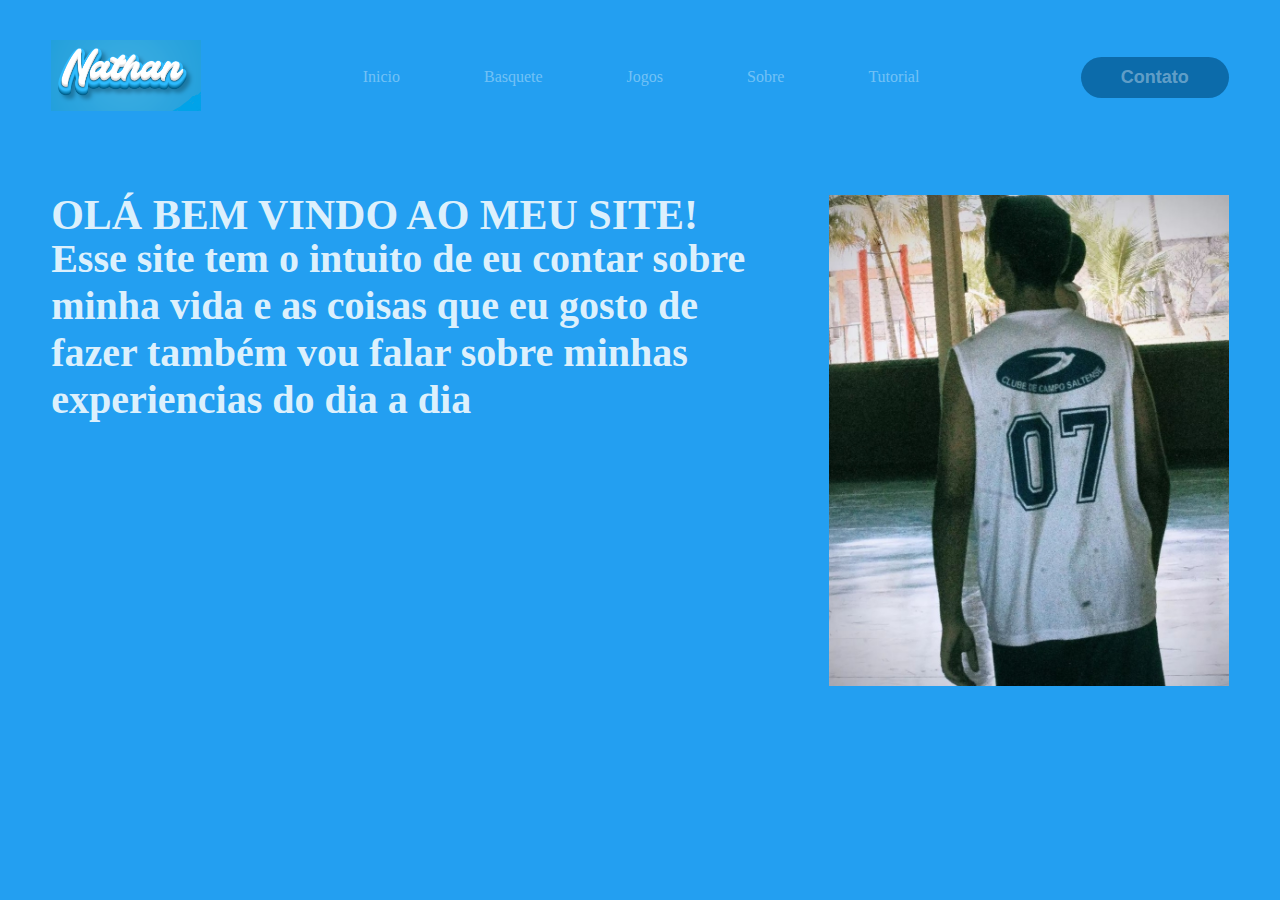
<file: index.html>
<!DOCTYPE html>
<html lang="pt-br">
<head>
    <meta charset="UTF-8">
    <meta name="viewport" content="width=device-width, initial-scale=1.0">
    <link rel="stylesheet" href="style.css">
    <title>Meu portfólio</title>
</head>
<body>
    
<header>
    <div class="Interface">
        <div class="logo">
            <a href="">
                <img src="imagem/nathan-logo-103-278.png" alt="Logo do meu portfólio"
                 width="150px">
            </a>
        </div>

        <nav class="menu desktop">
            <ul>
                    <li><a href="index.html">Inicio</a></li>
                    <li><a href="#">Basquete</a></li>
                    <li><a href="#">Jogos</a></li>
                    <li><a href="sobre.html">Sobre</a></li>
                    <li><a href="tutorial.html">Tutorial</a></li>
            </ul>
        </nav>

        <div class="btn-Contato">
            <a href="entre-em-contato.html">
            <button>Contato</button>
            </a>
        </div>
    </div>
</header>

<main>
<section class="topo-do-site">
    <div class="irterface">
        <div class="flex">
            <div class="txt-topo-site">
                <h2>OLÁ BEM VINDO AO MEU SITE!</h2>  
                <h1>Esse site tem o intuito de eu contar sobre minha vida e as coisas que eu gosto de fazer
                    também vou falar sobre minhas experiencias do dia a dia
                </h1>
            </div>
            <h3>------------------------</h3>
                <img src="imagem/logo.png" alt=""
                width="400px">
               
            </div>
        </div>
    </div>
</section> 

</main>
</body>
</html>
</file>
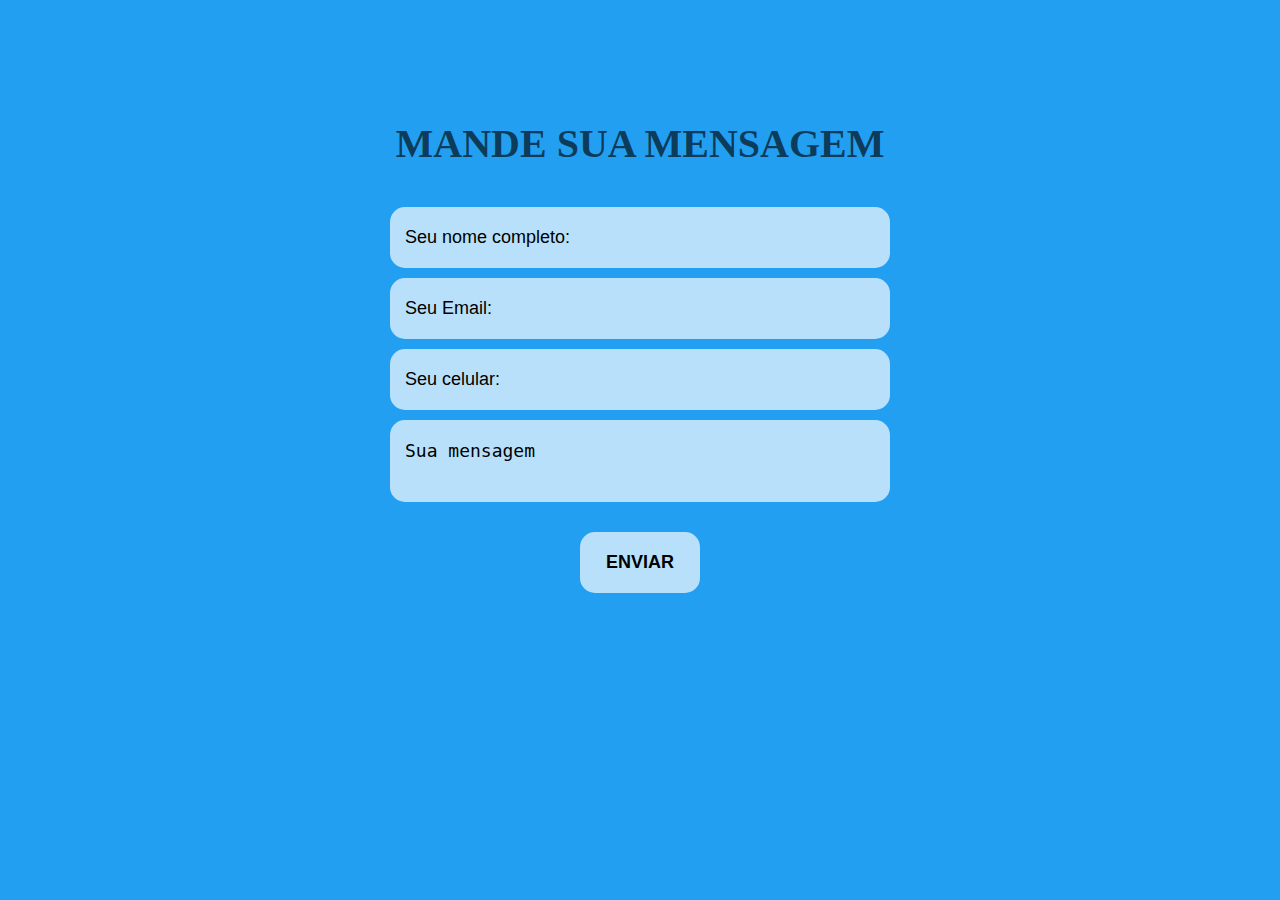
<file: entre-em-contato.html>
<!DOCTYPE html>
<html lang="en">
<head>
    <meta charset="UTF-8">
    <meta name="viewport" content="width=device-width, initial-scale=1.0">
    <link rel="stylesheet" href="entre-em-contato.css">
    <title>Contato</title>
</head>
<body>
    <main>
    <section class="formulario">
        <div class="Interface"> 
            <h2 class="titulo">MANDE SUA MENSAGEM</h2>

            <form action="">
                <input type="text" name="" id="" placeholder="Seu nome completo:" required>
                <input type="text" name="" id="" placeholder="Seu Email:" required>
                <input type="text" name="" id="" placeholder="Seu celular:">
                <textarea name="" id=""placeholder="Sua mensagem" required></textarea>
                <div class="btn-enviar"><input type="submit"value="ENVIAR"></div> 
            </form>
        </div>
    </section>
    </main>
</body>
</html>
</file>
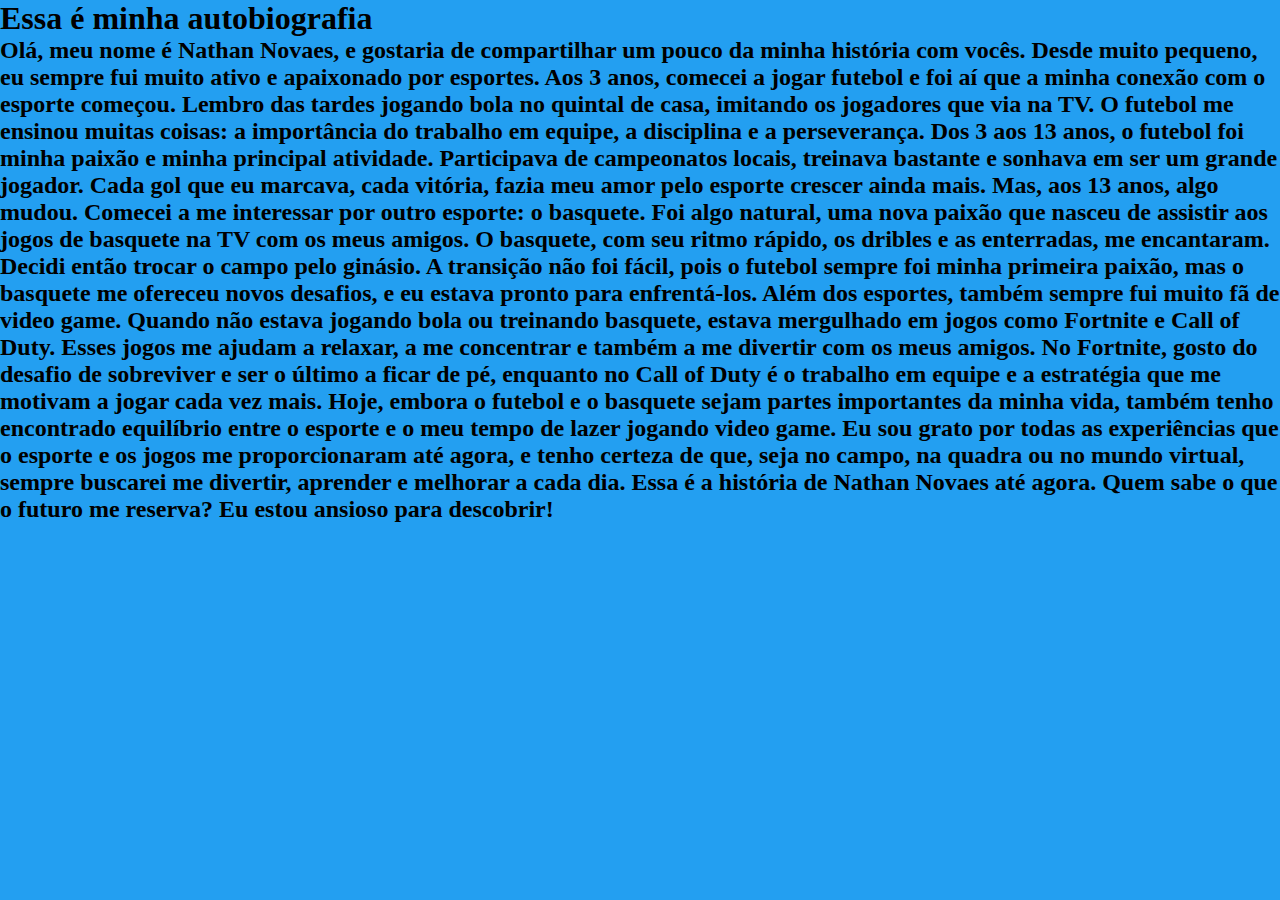
<file: sobre.html>
<!DOCTYPE html>
<html lang="en">
<head>
    <meta charset="UTF-8">
    <meta name="viewport" content="width=device-width, initial-scale=1.0">
    <link rel="stylesheet" href="sobre.css">
    <title>sobre</title>
</head>
<body>
    <h1>Essa é minha autobiografia</h1>

    
    <h2>Olá, meu nome é Nathan Novaes, e gostaria de compartilhar um pouco da minha história com vocês.

        Desde muito pequeno, eu sempre fui muito ativo e apaixonado por esportes. Aos 3 anos, comecei a jogar futebol e foi aí que a minha conexão com o esporte começou. Lembro das tardes jogando bola no quintal de casa, imitando os jogadores que via na TV. O futebol me ensinou muitas coisas: a importância do trabalho em equipe, a disciplina e a perseverança. Dos 3 aos 13 anos, o futebol foi minha paixão e minha principal atividade. Participava de campeonatos locais, treinava bastante e sonhava em ser um grande jogador. Cada gol que eu marcava, cada vitória, fazia meu amor pelo esporte crescer ainda mais.
        
        Mas, aos 13 anos, algo mudou. Comecei a me interessar por outro esporte: o basquete. Foi algo natural, uma nova paixão que nasceu de assistir aos jogos de basquete na TV com os meus amigos. O basquete, com seu ritmo rápido, os dribles e as enterradas, me encantaram. Decidi então trocar o campo pelo ginásio. A transição não foi fácil, pois o futebol sempre foi minha primeira paixão, mas o basquete me ofereceu novos desafios, e eu estava pronto para enfrentá-los.
        
        Além dos esportes, também sempre fui muito fã de video game. Quando não estava jogando bola ou treinando basquete, estava mergulhado em jogos como Fortnite e Call of Duty. Esses jogos me ajudam a relaxar, a me concentrar e também a me divertir com os meus amigos. No Fortnite, gosto do desafio de sobreviver e ser o último a ficar de pé, enquanto no Call of Duty é o trabalho em equipe e a estratégia que me motivam a jogar cada vez mais.
        
        Hoje, embora o futebol e o basquete sejam partes importantes da minha vida, também tenho encontrado equilíbrio entre o esporte e o meu tempo de lazer jogando video game. Eu sou grato por todas as experiências que o esporte e os jogos me proporcionaram até agora, e tenho certeza de que, seja no campo, na quadra ou no mundo virtual, sempre buscarei me divertir, aprender e melhorar a cada dia.
        
        Essa é a história de Nathan Novaes até agora. Quem sabe o que o futuro me reserva? Eu estou ansioso para descobrir!</h2>
</body>
</html>
</file>
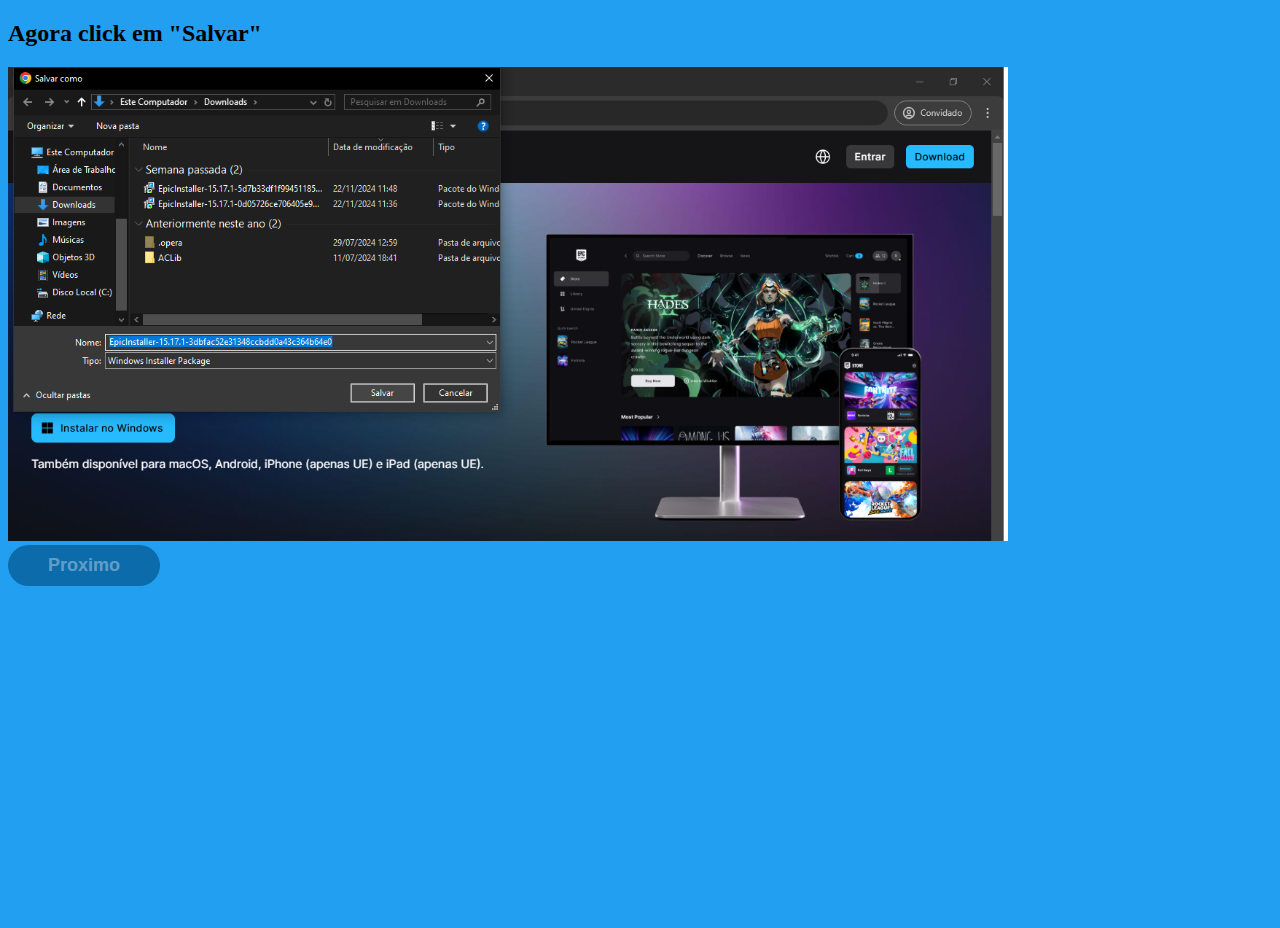
<file: tutorial 4.html>
<!DOCTYPE html>
<html lang="en">
<head>
    <meta charset="UTF-8">
    <meta name="viewport" content="width=device-width, initial-scale=1.0">
    <link rel="stylesheet" href="tutorial.css">
    <title>Tutorial</title>
</head>
<body>
    <h2>Agora click em "Salvar"</h2>
    <img src="imagem/Captura de Tela (4).png" alt=""
      width="1000px">
      <div class="btn-Tutorial">
        <a href="tutorial 5.html">
            <button>Proximo</button>
        </a> 
    </div>
</body>
</html>
</file>
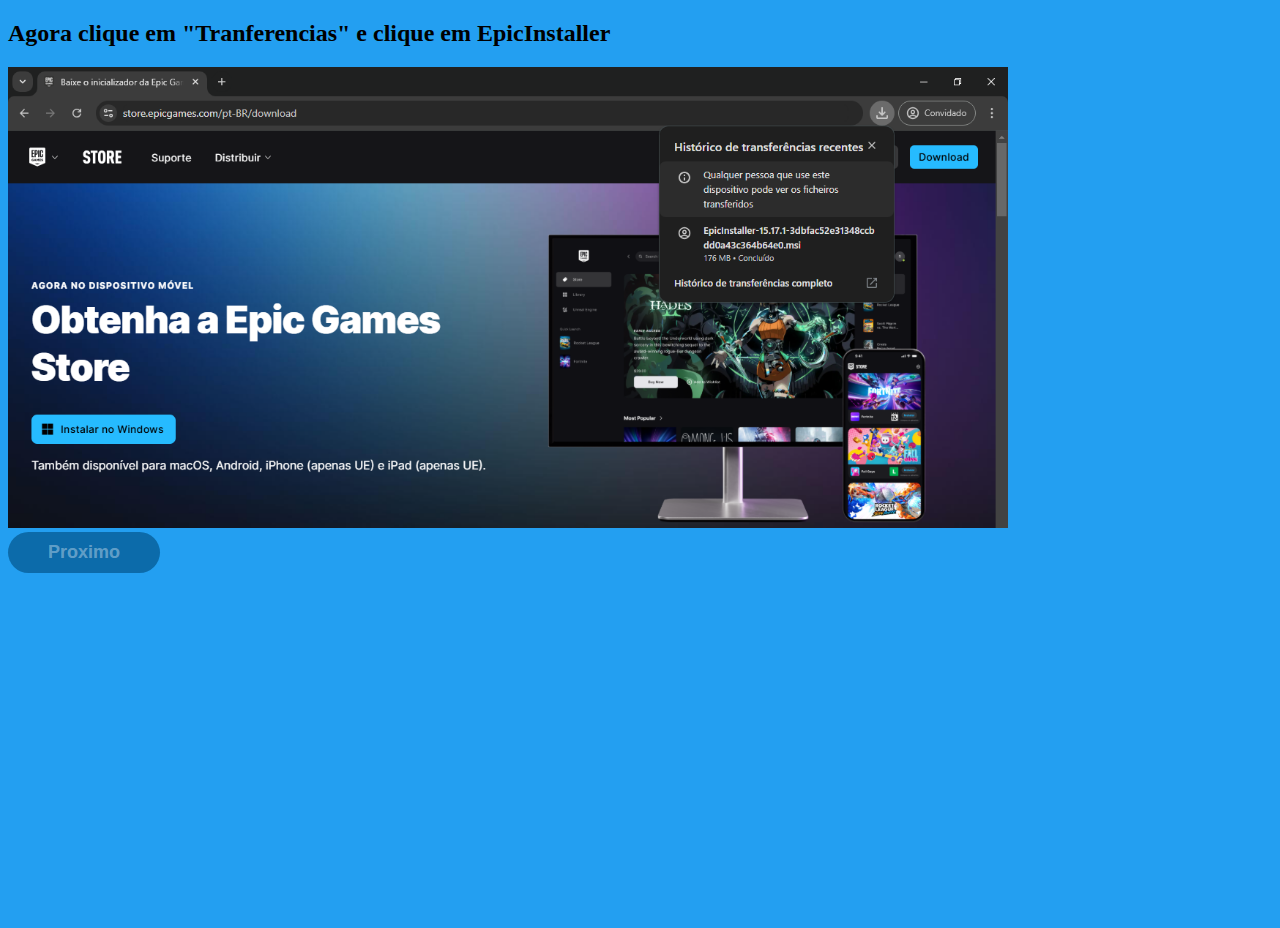
<file: tutorial 5.html>
<!DOCTYPE html>
<html lang="en">
<head>
    <meta charset="UTF-8">
    <meta name="viewport" content="width=, initial-scale=1.0">
    <link rel="stylesheet" href="tutorial.css">
    <title>Tutorial</title>
</head>
<body>
     <h2>Agora clique em "Tranferencias" e clique em EpicInstaller</h2>
    <img src="imagem/Captura de Tela (5).png" alt=""
      width="1000px">
      <div class="btn-Tutorial">
        <a href="tutorial 6.html">
            <button>Proximo</button>
        </a> 
    </div>
</body>
</html>
</file>
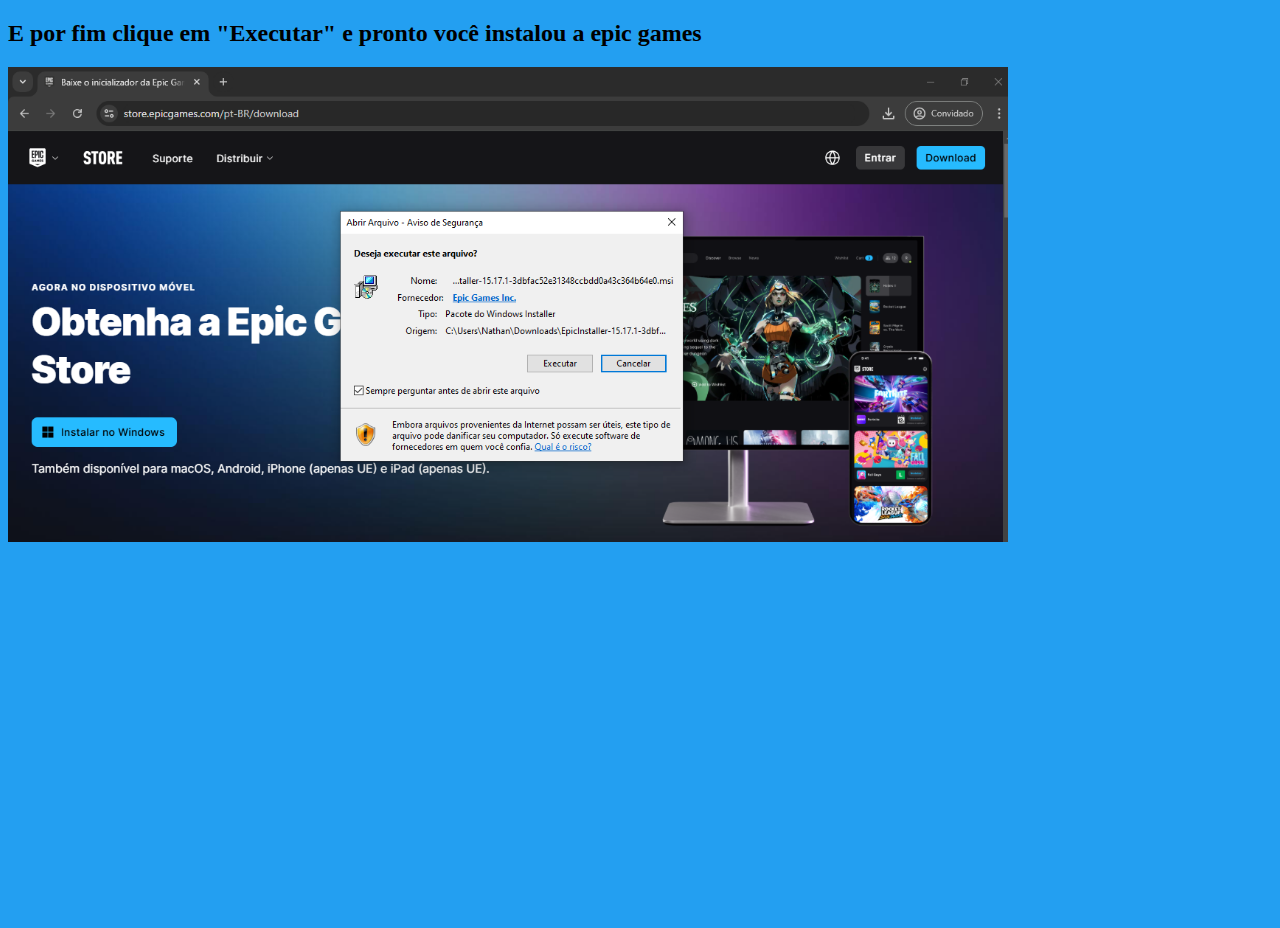
<file: tutorial 6.html>
<!DOCTYPE html>
<html lang="en">
<head>
    <meta charset="UTF-8">
    <meta name="viewport" content="width=, initial-scale=1.0">
    <link rel="stylesheet" href="tutorial.css">
    <title>Tutorial</title>
</head>
<body>
     <h2>E por fim clique em "Executar" e pronto você instalou a epic games</h2>
    <img src="imagem/Captura de Tela (6).png" alt=""
      width="1000px">
      <div class="btn-Tutorial">
</body>
</html>
</file>
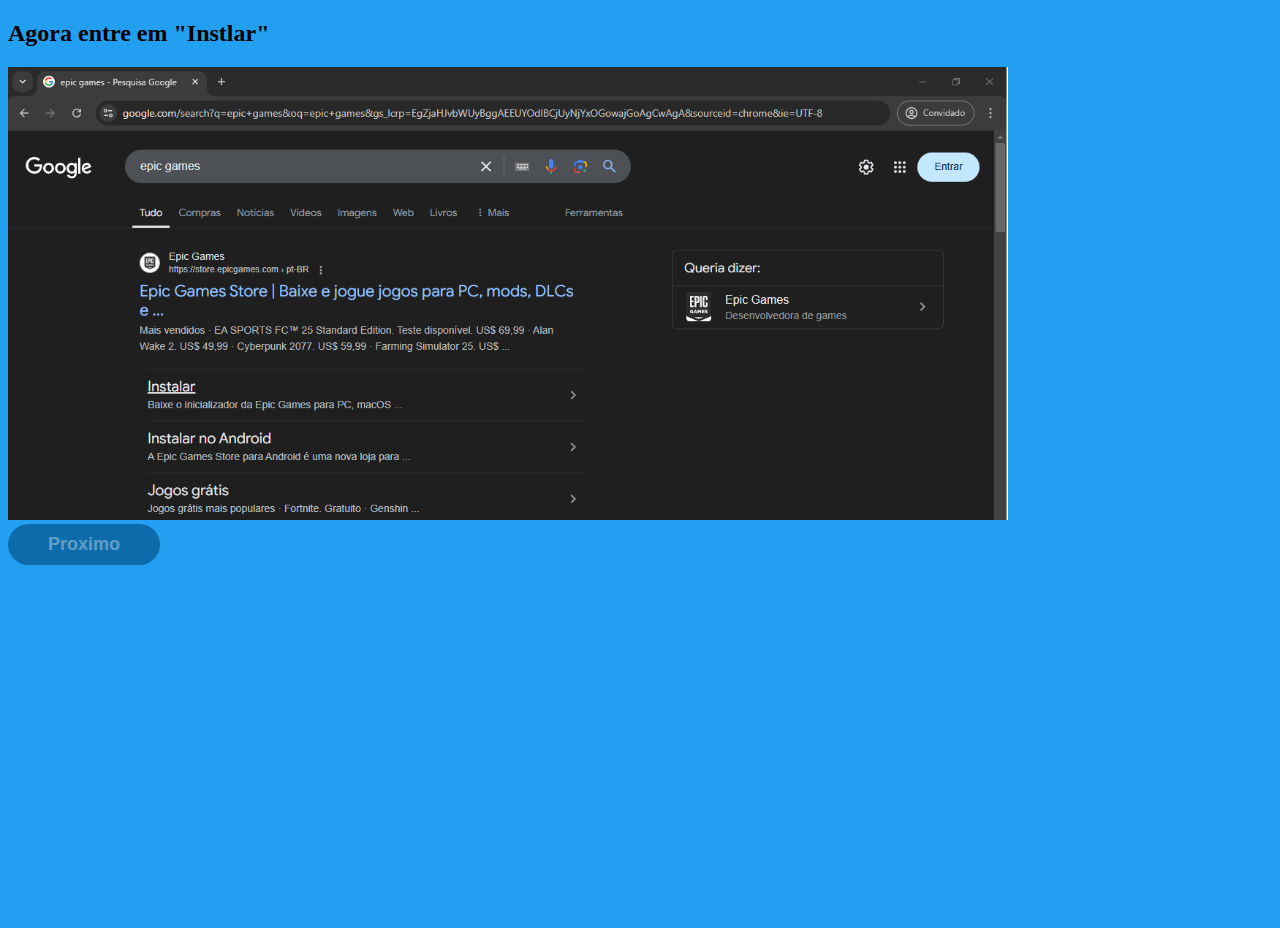
<file: tutorial dois.html>
<!DOCTYPE html>
<html lang="en">
<head>
    <meta charset="UTF-8">
    <meta name="viewport" content="width=device-width, initial-scale=1.0">
    <link rel="stylesheet" href="tutorial.css">
    <title>Tutorial</title>
</head>
<body>
    <h2>Agora entre em "Instlar"</h2>
    <img src="imagem/Captura de Tela (2).png" alt=""
      width="1000px">
      <div class="btn-Tutorial">
        <a href="tutorial tres.html">
            <button>Proximo</button>
        </a> 
    </div>
</body>
</html>
</file>
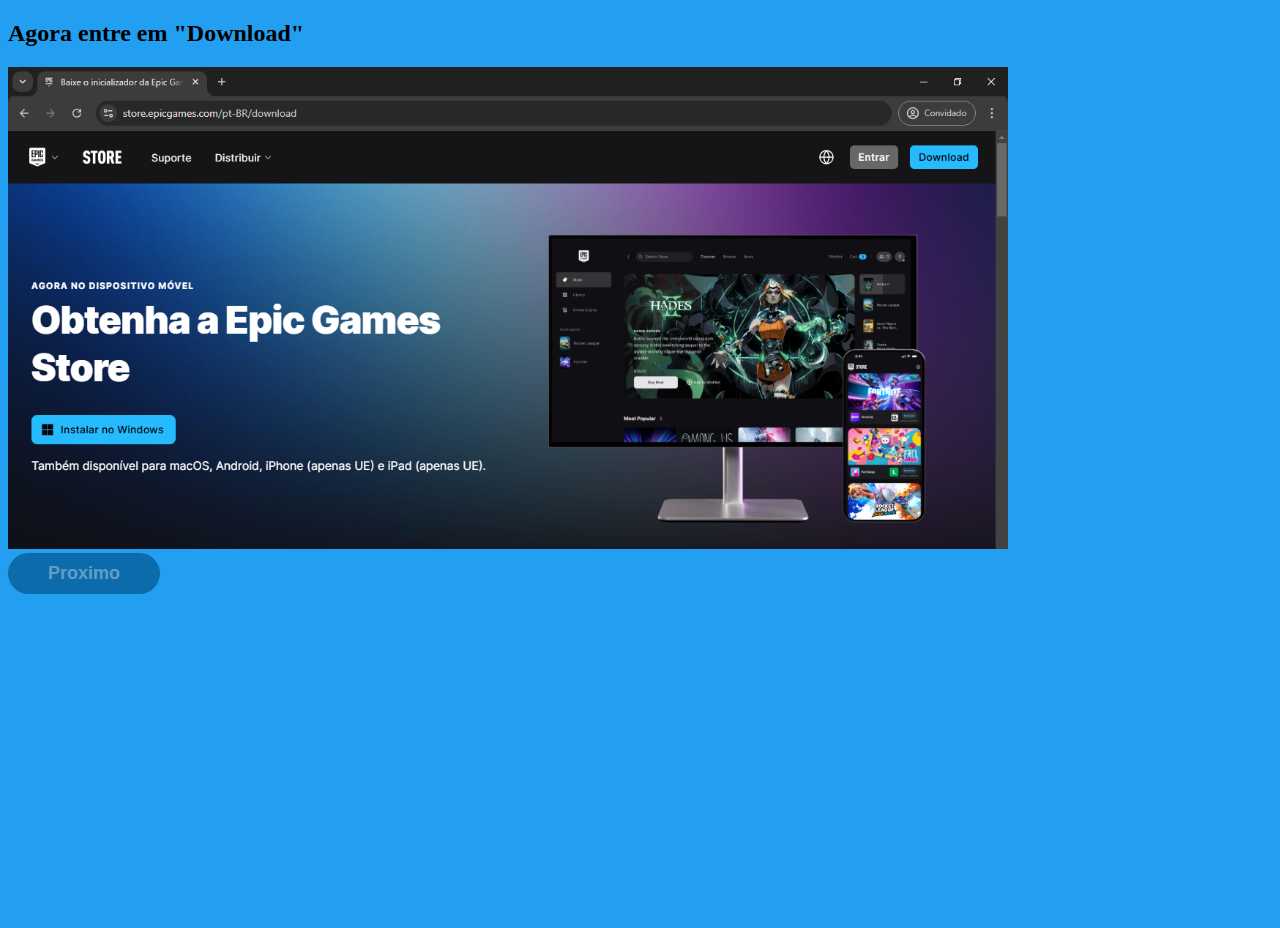
<file: tutorial tres.html>
<!DOCTYPE html>
<html lang="en">
<head>
    <meta charset="UTF-8">
    <meta name="viewport" content="width=device-width, initial-scale=1.0">
    <link rel="stylesheet" href="tutorial.css">
    <title>Tutorial</title>
</head>
<body>
    <h2>Agora entre em "Download"</h2>
    <img src="imagem/Captura de Tela (3).png" alt=""
      width="1000px">
      <div class="btn-Tutorial">
        <a href="tutorial 4.html">
            <button>Proximo</button>
        </a> 
    </div>
</body>
</html>
</file>
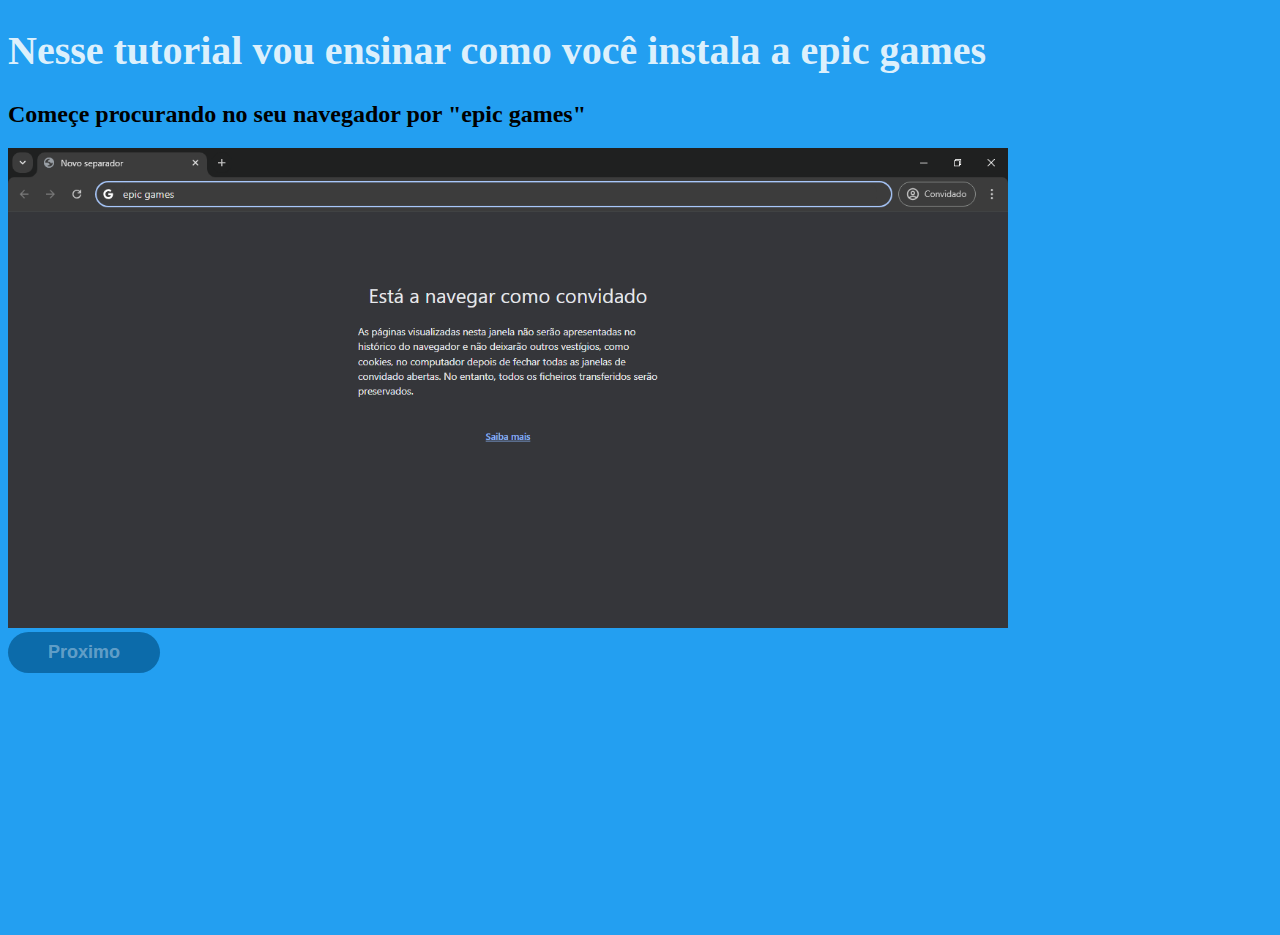
<file: tutorial.html>
<!DOCTYPE html>
<html lang="en">
<head>
    <meta charset="UTF-8">
    <meta name="viewport" content="width=device-width, initial-scale=1.0">
    <link rel="stylesheet" href="tutorial.css">
    <title>Tutorial</title>
</head>
<body>
<section class="topo-do-site">
    <h1>Nesse tutorial vou ensinar como você instala a epic games</h1>
    <h2>Começe procurando no seu navegador por "epic games"</h2>
    <img src="imagem/Tutorial.png" alt=""
      width="1000px">
      <div class="btn-Tutorial">
        <a href="tutorial dois.html">
            <button>Proximo</button>
        </a> 
    </div>
</section>
                
</body>
</html>
</file>
<file: style.css>
*{
    margin: 0;
    padding: 0;
    box-sizing: border-box; 
}

body{
    background-color: #239ff1;
    height: 100vh;
}

.Interface{
    max-width: 1280px;
    margin: 0 auto;
}

.flex{
    display: flex;
}

header{
    padding: 40px 4%;
}

header > .Interface{
    display: flex;
    align-items: center;
    justify-content: space-between;
}

header a{
    color: rgba(255, 255, 255, 0.37);
    text-decoration: none;
    display: inline-block;
    transition: 0.5s;
}

header a:hover{
    color: #ffffff;
    transform: scale(1.5);
}

header nav ul{
    list-style-type: none;
}


header nav ul li{
    display: inline-block;
    padding: 0  40px;
}

.btn-Contato button{
    padding: 10px 40px;
    font-size: 18px;
    font-weight: 600;
    background-color: #0c6baa;
    border: 0;
    border-radius: 30px;
    cursor: pointer;
    
}
button{
    color: rgba(255, 255, 255, 0.37);
}
.btn-Contato button:hover{
    color: #ffffff;
    box-shadow: 0px 0px 8px #ffffff;
}


section.topo-do-site{
    padding: 40px 4%;
}

section.topo-do-site{
    align-items: center;
    justify-content: center;
}

.topo-do-site h1{
    color: #ffffffdc;
    font-size: 40px;
} 

.topo-do-site h2{
    color: #ffffffdc;
    font-size: 42px;
    line-height: 40px;
}

.topo-do-site h3{
    color: #239ff1;
}

.btn-entre-contato button{
    padding: 10px 40px;
    font-size: 18px;
    font-weight: 600;
    background-color: #0c6baa;
    border: 0;
    border-radius: 30px;
    cursor: pointer;
    
}
button{
    color: rgba(255, 255, 255, 0.37);
}

.btn-entre-contato button:hover{
    color: #239ff1;
    box-shadow: 0px 0px 8px #239ff1;
}
</file>
<file: entre-em-contato.css>
*{
    margin: 0;
    padding: 0;
    box-sizing: border-box; 
}

body{
    background-color: #239ff1;
    height: 100vh;
}

.Interface{
    max-width: 1280px;
    margin: 0 auto;
}

.flex{
    display: flex;
}

header{
    padding: 40px 4%;
}

header > .Interface{
    display: flex;
    align-items: center;
    justify-content: space-between;
}

header a{
    color: rgba(255, 255, 255, 0.37);
    text-decoration: none;
    display: inline-block;
    transition: 0.5s;
}

header a:hover{
    color: #ffffff;
    transform: scale(1.5);
}

header nav ul{
    list-style-type: none;
}


header nav ul li{
    display: inline-block;
    padding: 0  40px;
}

.formulario h2{
    color: #000000a2;
    padding: 40px;
}

h2{
    text-align: center;
    font-size: 40px;
}

section.formulario{
    padding: 80px 4%;
}

form{
    max-width: 500px;
    margin: 0 auto;
    display: flex;
    justify-content: center;
    flex-direction: column;
    gap: 10px;
}

form input, form textarea{
    width: 100%;
    background-color: #ffffffad;
    border: 0;
    outline: 0;
    padding: 20px 15px;
    border-radius: 15px;
    color: #000000;
    font-size: 18px;
}

form input::placeholder{
    color: #000000;
}

form textarea::placeholder{
    color: #000000;
}

form textarea{
    resize: none;
}

form .btn-enviar{
    margin-top: 20px;
    text-align: center;
}

form .btn-enviar input{
    width: 120px;
    font-weight: 600;
    cursor: pointer;
    transition: .2s;
}

button:hover, form .btn-enviar input:hover{
    box-shadow: 0px 0px 8px;
}
</file>
<file: sobre.css>
*{
    margin: 0;
    padding: 0;
    box-sizing: border-box; 
}

body{
    background-color: #239ff1;
    height: 100vh;
}

.Interface{
    max-width: 1280px;
    margin: 0 auto;
}

.flex{
    display: flex;
}

header{
    padding: 40px 4%;
}

header > .Interface{
    display: flex;
    align-items: center;
    justify-content: space-between;
}

header a{
    color: rgba(255, 255, 255, 0.37);
    text-decoration: none;
    display: inline-block;
    transition: 0.5s;
}

header a:hover{
    color: #ffffff;
    transform: scale(1.5);
}

header nav ul{
    list-style-type: none;
}


header nav ul li{
    display: inline-block;
    padding: 0  40px;
}

.btn-Contato button{
    padding: 10px 40px;
    font-size: 18px;
    font-weight: 600;
    background-color: #0c6baa;
    border: 0;
    border-radius: 30px;
    cursor: pointer;
    
}
button{
    color: rgba(255, 255, 255, 0.37);
}
.btn-Contato button:hover{
    color: #ffffff;
    box-shadow: 0px 0px 8px #ffffff;
}


section.topo-do-site{
    padding: 40px 4%;
}

section.topo-do-site{
    align-items: center;
    justify-content: center;
}

.topo-do-site h1{
    color: #ffffffdc;
    font-size: 40px;
} 

.topo-do-site h2{
    color: #ffffffdc;
    font-size: 42px;
    line-height: 40px;
}

.topo-do-site h3{
    color: #239ff1;
}

.btn-entre-contato button{
    padding: 10px 40px;
    font-size: 18px;
    font-weight: 600;
    background-color: #0c6baa;
    border: 0;
    border-radius: 30px;
    cursor: pointer;
    
}
button{
    color: rgba(255, 255, 255, 0.37);
}

.btn-entre-contato button:hover{
    color: #ffffff;
    box-shadow: 0px 0px 8px #ffffff;
}
</file>
<file: tutorial.css>
body{
    background-color: #239ff1;
    height: 100vh;
}

button{
    color: rgba(255, 255, 255, 0.37);
}
.btn-Tutorial button:hover{
    color: #ffffff;
    box-shadow: 0px 0px 8px #ffffff;
}

.btn-Tutorial button{
    padding: 10px 40px;
    font-size: 18px;
    font-weight: 600;
    background-color: #0c6baa;
    border: 0;
    border-radius: 30px;
    cursor: pointer;
}

.topo-do-site h1{
    color: #ffffffdc;
    font-size: 40px;
}
</file>
